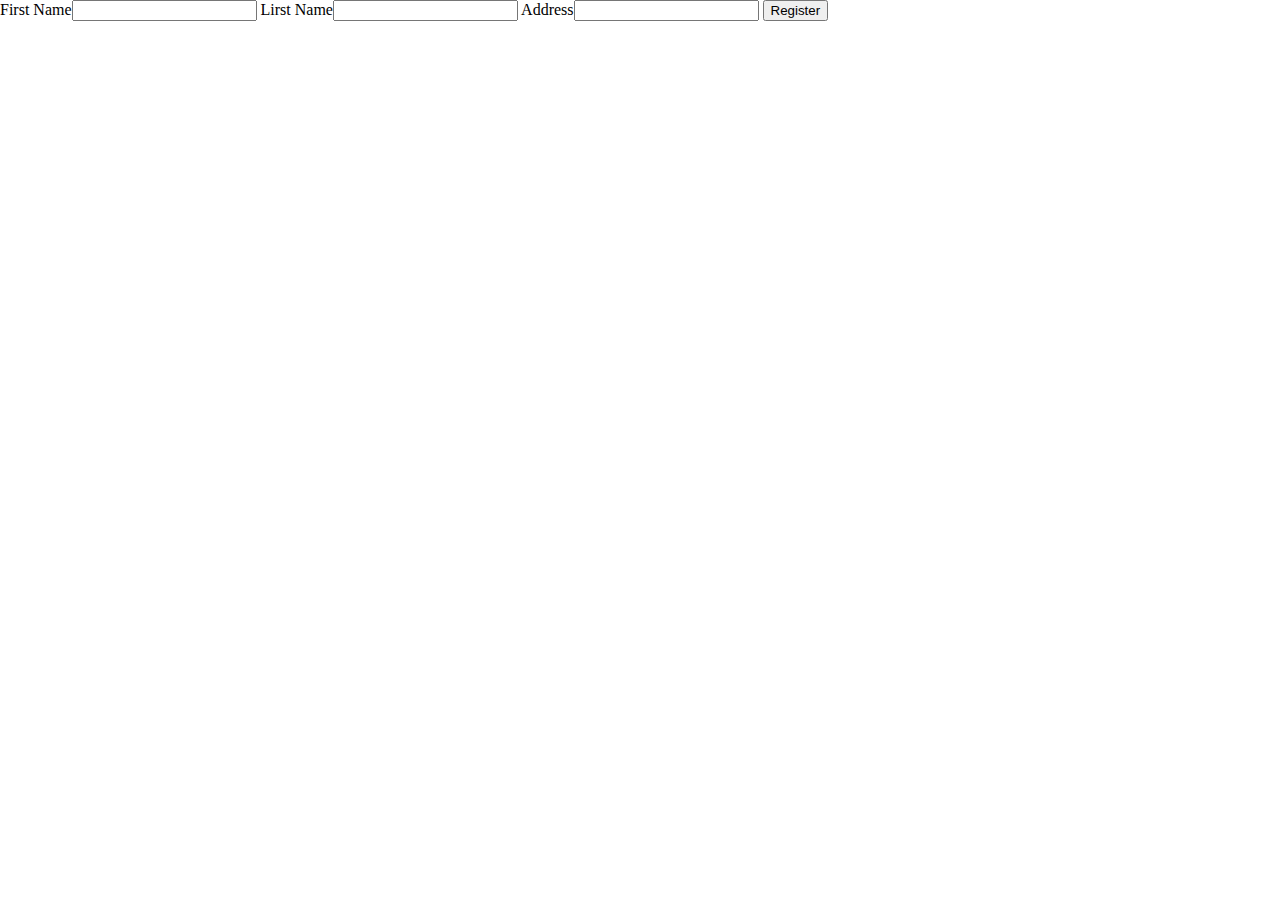
<file: Files/registration confirmation/index.html>
<!DOCTYPE html>
<html>
<head>
<title>Registration Page</title>
<link href="css/baseCss.css" rel="stylesheet" />
</head>
<body>

<form name="registration" id="reg_form">
  <label>First Name</label><input type='text' name='fname'/>
  <label>Lirst Name</label><input type='text' name='lname'/>
  <label>Address</label><input type='text' name='address'/>
  <input type='submit' value = "Register" onclick="simple(event);"/>
</form>

<div id="text_result">
</div>
<div id="canvas_result">
</div>

<script src="js/html2canvas.js"></script>
<script>

function simple(e)
{
var allChild = document.getElementsByTagName('form')[0].childNodes;
//window.alert(allChild.length);
    var i;
    var txt = "";
    for (i = 0; i < allChild.length; i++) {
        txt += "<p>"+allChild[i].nodeName +":"+allChild[i].value +"</p>" ;
    }
     // Create a text node
  document.getElementById("text_result").innerHTML = txt;
  canvasIt(document.getElementById("canvas_result"));
  e.preventDefault();
}

function canvasIt(loc)
{
    html2canvas(document.getElementById('text_result')).then(function(canvas) {
        loc.appendChild(canvas);

      //  document.getElementsByTagName('canvas')[0].toDataURL('image/png');
    });
}


</script>

</body>
</html>
</file>
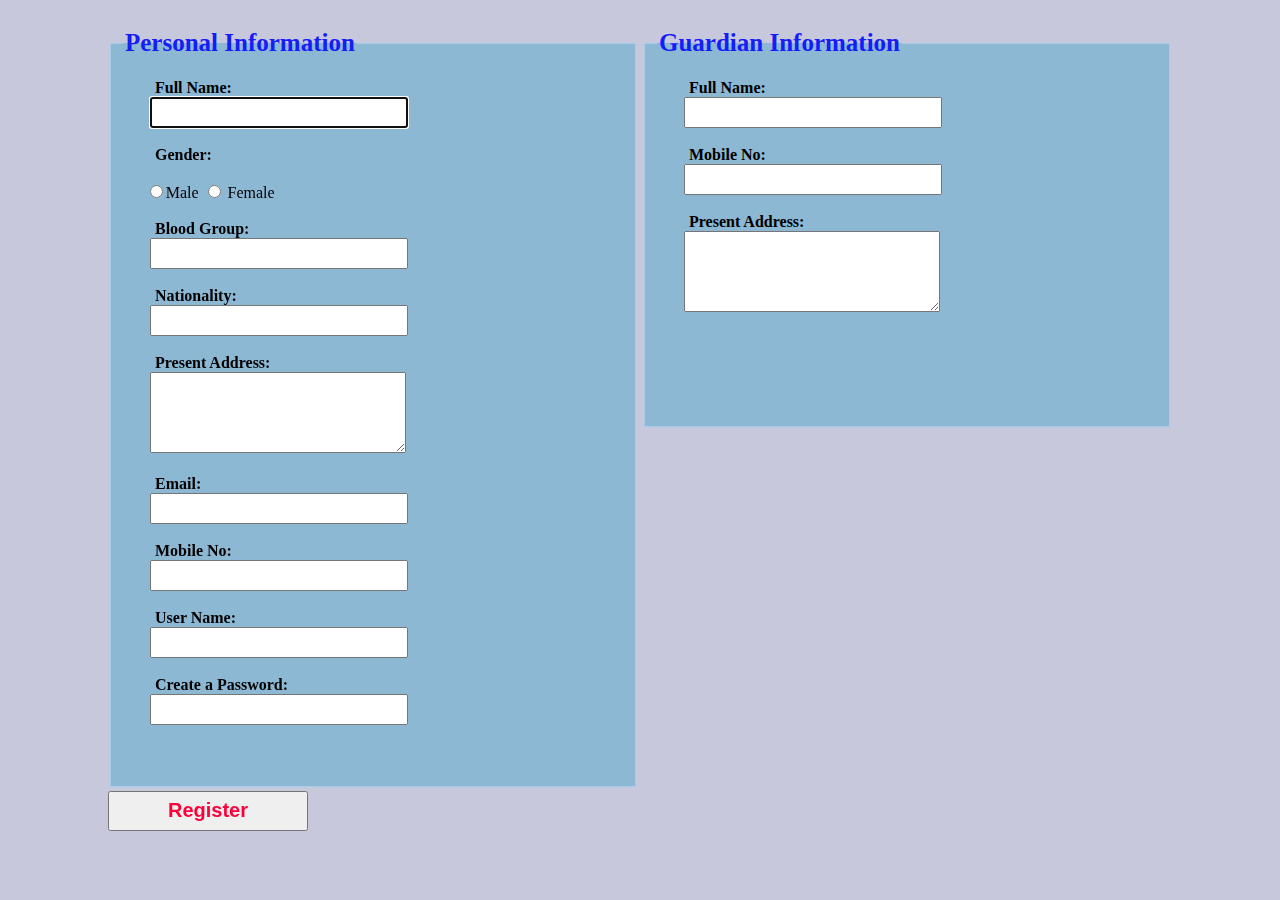
<file: Files/html/registrationForm.html>
<!Doctype html>
<html>
	<head>
		<title>Registration</title>
		<link rel="stylesheet" href="../css/registrationStyle.css">
	</head>
	<body>
        <div align="center">
		<div align="center" class="div1">
			<form action="http://localhost:8080/aWebTec/FinalProject/WebTech/Files/php/ConfirmRegistration.php" method="post">                   <br>
                <table>
                    <tr>
                        <td>
                            <fieldset class="fieldset1">
                                <legend class="rflegend">Personal Information</legend>
                                <div align="left"  class="div2">
                                    <p class="p1">
                                        <label class="p1label" id="">Full Name:</label><br>
                                        <input class="p1text" id="" type="text" name="name" required autofocus><br><br>
                                        <label class="p1label" id="">Gender:</label><br><br>
                                            <input class="p1label" id="" type="radio" name="gender" value="Male">Male <input type="radio" name="gender" value="Female"> Female <br><br>
                                        <label class="p1label" id="">Blood Group:</label><br>
                                        <input class="p1text" id=""type="text" name="bloodGroup" required><br><br>
                                        <label class="p1label" id="">Nationality:</label><br>
                                        <input class="p1text" id=""type="text" name="nationality" required><br><br>
                                        <label class="p1label" id="">Present Address:</label><br>
                                        <textarea class="p1text" id="addressArea" name="presentAddress" required></textarea><br><br>
                                        <label class="p1label" id="">Email:</label><br>
                                        <input class="p1text" id=""type="text" name="email" required><br><br>
                                        <label class="p1label" id="">Mobile No:</label><br>
                                        <input class="p1text" id=""type="text" name="mobile" required><br><br>
                                        <label class="p1label" id="">User Name:</label><br>
                                        <input class="p1text" id=""type="text" name="username" required><br><br>
                                        <label class="p1label" id="">Create a Password:</label><br>
                                        <input class="p1text" id=""type="password" name="password" required><br><br>
                                    </p>
                                </div><br>
                            </fieldset>
                        </td>
                        <td class="gurdianCol">
                            <fieldset class="fieldset2">
                                <legend class="rflegend">Guardian Information</legend>
                                <div align="left"  class="div2">
                                    <p class="p2">
                                        <label class="p1label" id="">Full Name:</label><br>
                                        <input class="p1text" id="" type="text" name="gurdianName" required autofocus><br><br>
                                        <label class="p1label" id="">Mobile No:</label><br>
                                        <input class="p1text" id=""type="text" name="mobile" required><br><br>
                                        <label class="p1label" id="">Present Address:</label><br>
                                        <textarea class="p1text" id="addressArea" name="presentAddress" required></textarea><br><br>
                                    </p>
                                </div><br>
                            </fieldset>
                        </td>
                    </tr>
                    <tr>
                        <td><input class="fsubmit" type="submit" value="Register"><br><br></td>
                    </tr>
                </table>
                    
            </form>
		</div>
        </div>
	</body>
</html>
</file>
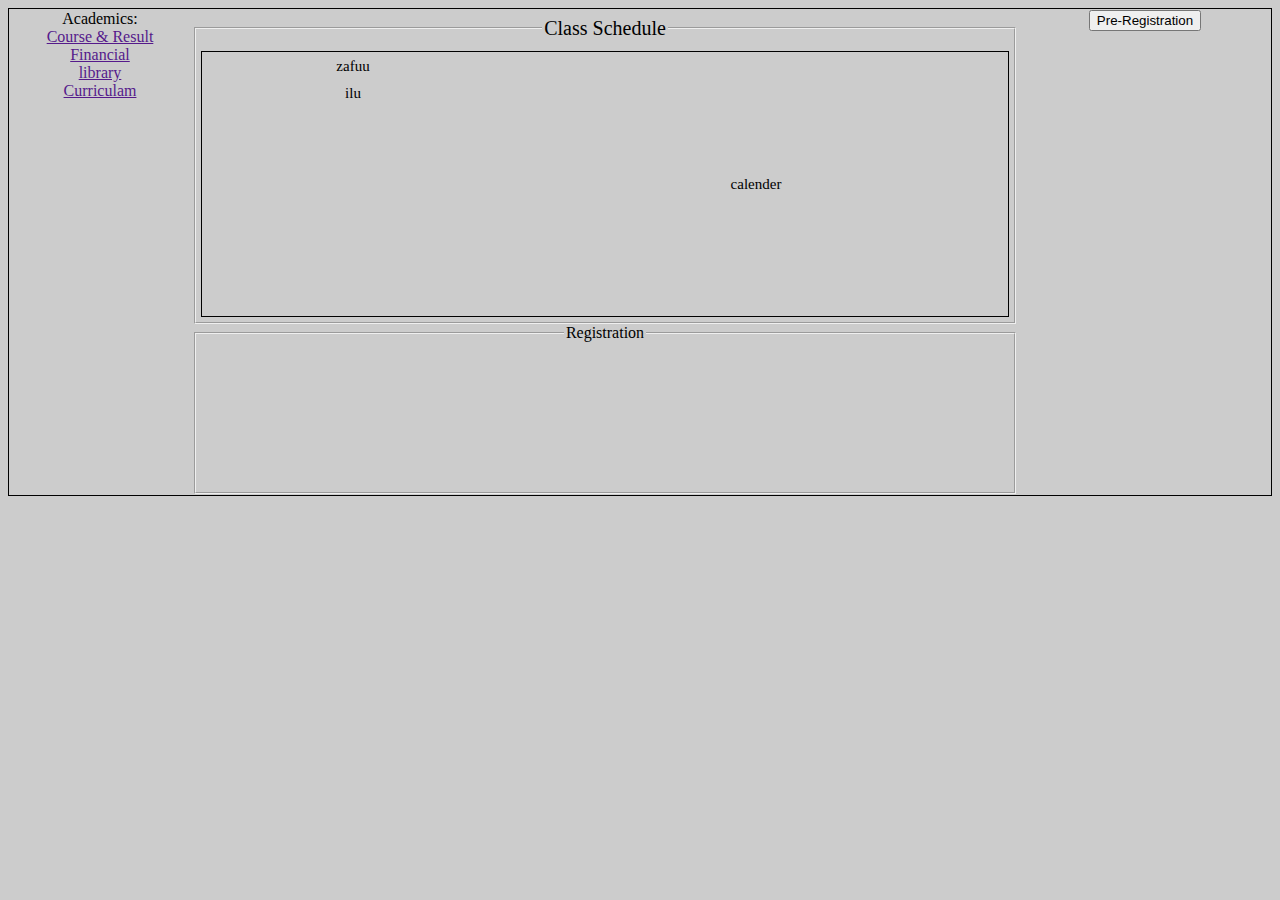
<file: Files/html/studentHomePage.html>
<!DOCTYPE HTML>
<html>
<head>
	<link rel="stylesheet" href="../css/studentHomePage.css">
	<script>
	var myDiv = document.getElementById("semesterSelectTag");
	
	var array = ["Volvo","Saab","Mercades","Audi"];
	
	var selectList = document.createElement("select");
	selectList.setAttribute("id", "mySelect");
	myDiv.appendChild(selectList);
	
	for (var i = 0; i < array.length; i++) {
    var option = document.createElement("option");
    option.setAttribute("value", array[i]);
    option.text = array[i];
    selectList.appendChild(option);
}
	</script>
</head>
<body class="body-Property">
<div>
	<table class="tableFullPage">	
			<td class="fisrtColoumn">
				Academics: 
				<br>
				<a href="">Course & Result</a> 
				<br>
				<a href="">Financial</a>
				<br>
				<a href="">library</a>
				<br>
				<a href="">Curriculam</a>
			</td> 
			<td class="secondColoumn">
			<div>
				<form>
					<fieldset class="fieldsetClassSchedule">
					<table class="tableUnderFieldset">
					<td class="DayColoum">
					zafuu
					<br>
					ilu
					</td>
					<td>calender </td>
					</table>
					<legend class="legendClassSchedule">Class Schedule</legend>
					</fieldset>
				</form>
			</div>
			<div>
				<form>
					<fieldset class="registrationField">
					<div class="semesterDropDownList" id="semesterSelectTag"></div>
					<legend class="registrationLegend">Registration</legend>
					</fieldset>
				</form>
			</div>
			</td>
				
			<td class="thirdColoumn">
			<input type=submit value="Pre-Registration">
			</td>	
	</table>
</div>
</body>
</html>
</file>
<file: Files/registration confirmation/css/baseCss.css>
body{
  padding: 0px;
  margin: 0px;
}

#reg_form{
  margin:auto;

}

#text_result{

  float:left;

}

#canvas_result{

  float:right;

}
</file>
<file: Files/css/registrationStyle.css>
body
{
	background-color: rgb(200,200,220);
	
}

.fieldset1
{
    width:500px;
	height:740px;
    border: solid 1px rgb(163, 205, 234);
    background-color:rgb(141, 184, 212);
}
.fieldset2
{
    width:500px;
	height:380px;
    border: solid 1px rgb(163, 205, 234);
    background-color:rgb(141, 184, 212);
}
.rflegend
{
    font-weight:bold;
    font-size:25px;
    color:#151df8;
}
.gurdianCol
{
    vertical-align: top;
}
.p1label
{
	margin-left: 2em;
    font-weight:bold;
	
}
.p1text
{
    margin-left: 2em;
    width:250px; 
    height:25px;
}
#addressArea
{
    width: 250px;
    height: 75px;
}
.fsubmit
{
    color:#ff003b;
    height:40px; 
    width: 200px;
    font-size:20px;
    font-weight:bold;
}
</file>
<file: Files/css/studentHomePage.css>
.body-Property
{

background-color: #cccccc;
}
.fieldsetClassSchedule
{

  font-color:white;
  font-size:15px;
  padding:5px;
  height:300px;
  line-height:1.8;
}
.registrationField
{
height:150px;
}
.tableFullPage
{
	width: 100%;
	height: 100%; 
	border: 1px solid black;
	border-collapse: collapse;
}
.tableUnderFieldset
{
	width: 100%;
	height: 100%; 
	border: 1px solid black;
	border-collapse: collapse;
}
.legendClassSchedule
{ 
font-family: "Times New Roman";
font-size: 20px;
}
.thirdColoumn
{
	width:250px;
	vertical-align:top;
	text-align:center;
}
.fisrtColoumn
{	
	width:180px;
	vertical-align:top;
	text-align:center;
}
.secondColoumn
{
	vertical-align:top;
	text-align:center;
}
.DayColoum
{
	width:300px;
	vertical-align:top;
	text-align:center;
}
.semesterSelectTag
{

}
</file>
